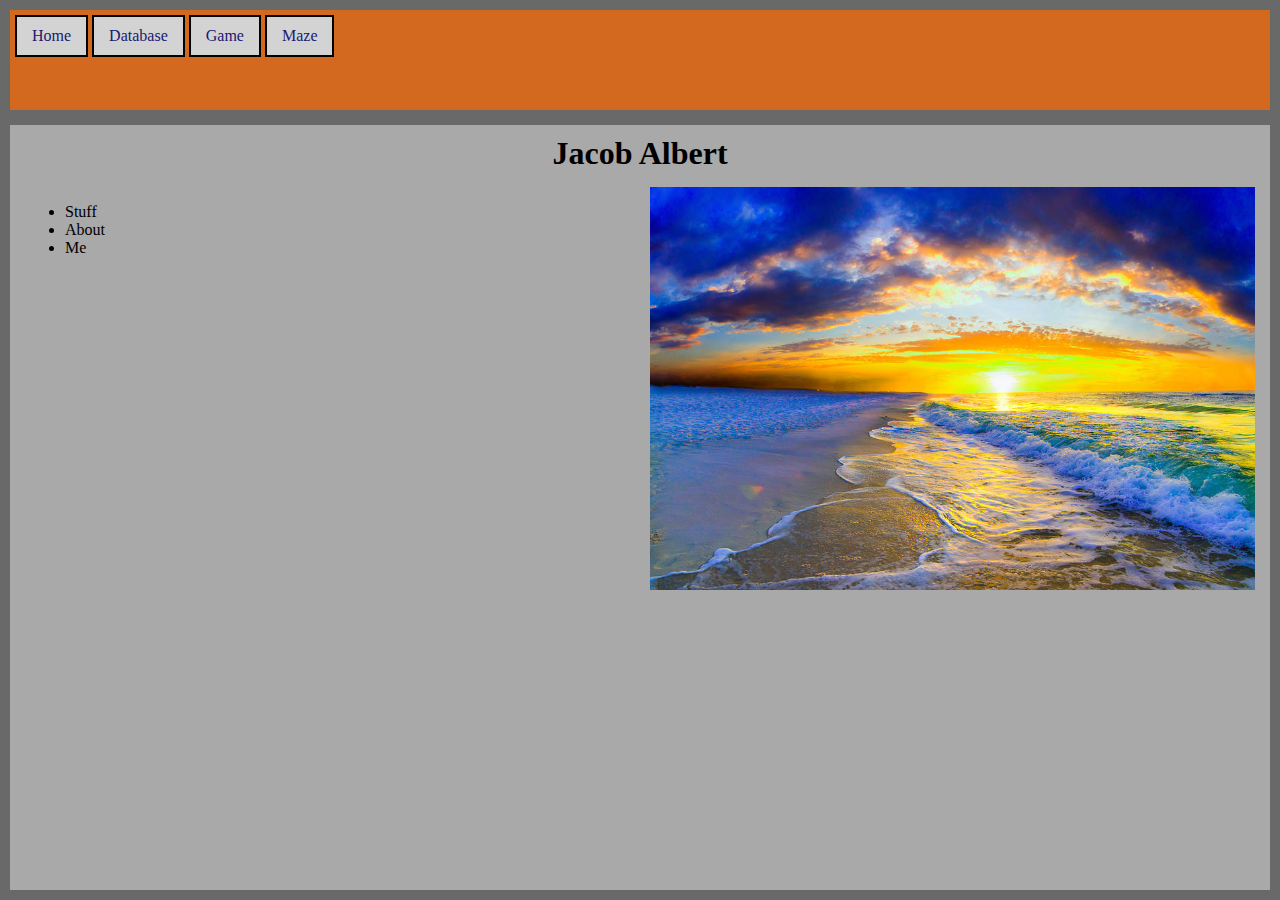
<file: Server2__Project/index.html>
<!DOCTYPE html>
<html>
<head>
<title>Jacob Albert</title>
<link rel="stylesheet" href="index_style.css" />
</head>
<body>
    <div id="banner">
        <div id="banner_contents">
            <a href="index.html">Home</a>
            <a href="database.html">Database</a>
            <a href="game.html">Game</a>
            <a href="maze.html">Maze</a>
        </div>
    </div>

    <div id="bulk">
        <div id="under_banner">
            <h1 id="under_banner_header">Jacob Albert</h1>
        </div>

        <div class="bulk_main">
            <ul>
                <li>Stuff</li>
                <li>About</li>
                <li>Me</li>
            </ul>
        </div>
        <div class="bulk_main">
            <img src="sunrise.jpg" style="width:100%;height:100%;" />
        </div>
    </div>
</body>
</html>
</file>
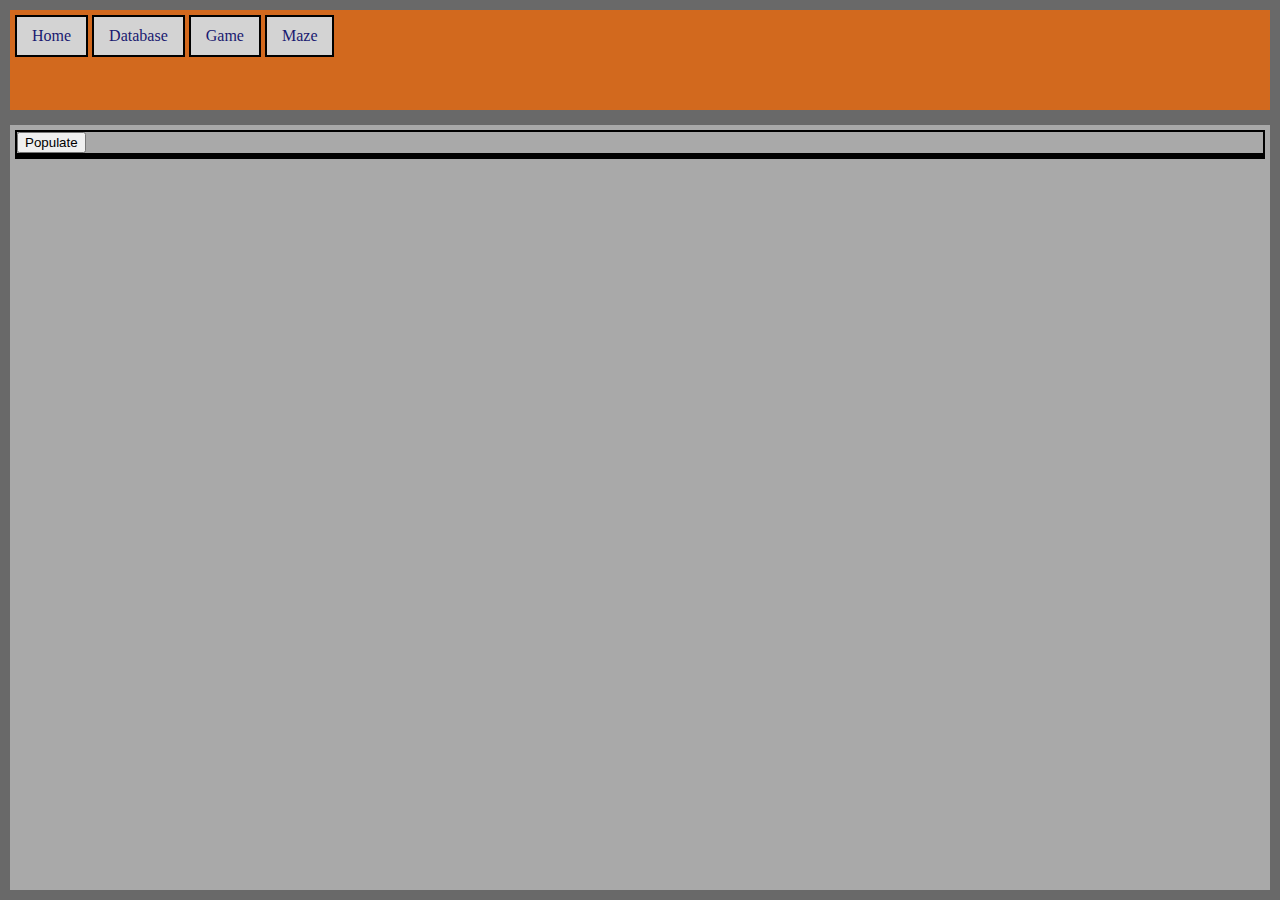
<file: Server2__Project/database.html>
<!DOCTYPE html>
<html>
<head>
    <title>Jacob Albert</title>
    <link rel="stylesheet" href="database_style.css" />
</head>
<body>
    <div id="banner">
        <div id="banner_contents">
            <a href="index.html">Home</a>
            <a href="database.html">Database</a>
            <a href="game.html">Game</a>
            <a href="maze.html">Maze</a>
        </div>
    </div>

    <div id="bulk">

        <div id="database_tools">
            <button id="populate">Populate</button>
        </div>

        <div id="database_display"></div>


<!--        <h1>i'm from file via server :)</h1>
        <p>Press button to get random number</p>
        <button id="btn">Press</button>
        <div id="num"></div> <br />
        <form id="search-form" method="get" autocomplete="off">
            <label form="search_form">Search: <br /> <input type="text" name="query" /> <br /> </label> <br />
            <input type="submit" name="newSend" value="Send" /> <br />
        </form>
        <p id="search-results"></p> <br />-->
    </div>

    <script src="database_script.js"></script>
</body>
</html>
</file>
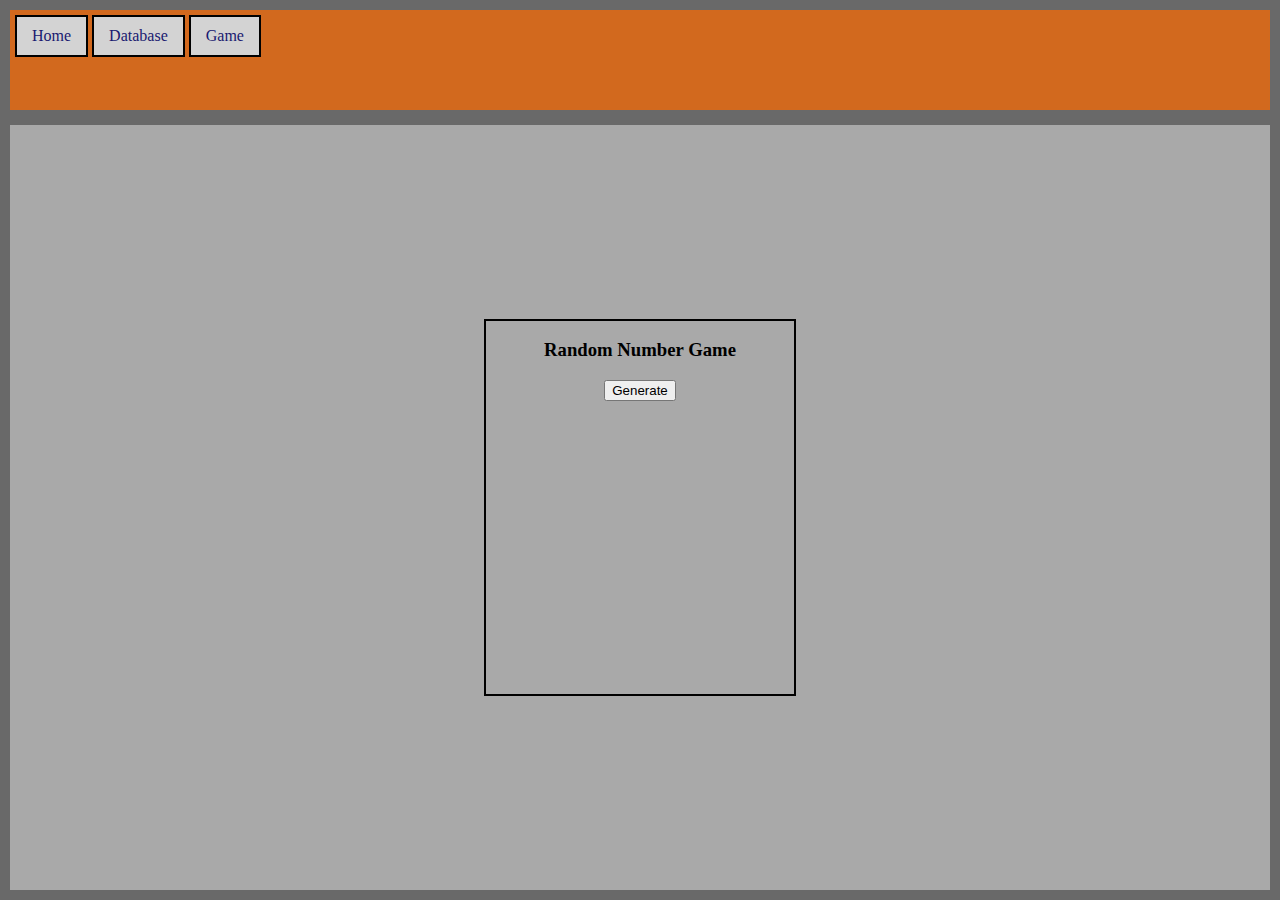
<file: Server2__Project/game.html>
<!DOCTYPE html>
<html>
<head>
    <title>Jacob Albert</title>
    <link rel="stylesheet" href="style_game.css" />
</head>
<body>
    <div id="banner">
        <div id="banner_contents">
            <a href="index.html">Home</a>
            <a href="database.html">Database</a>
            <a href="game.html">Game</a>
        </div>
    </div>

    <div id="bulk">
        <div id="random_number_game">
            <h3>Random Number Game</h3>
            <button type="button" id="generate">Generate</button>
            <div id="random_number_display"></div>
        </div>
    </div>

    <script src="game_script.js"></script>
</body>
</html>
</file>
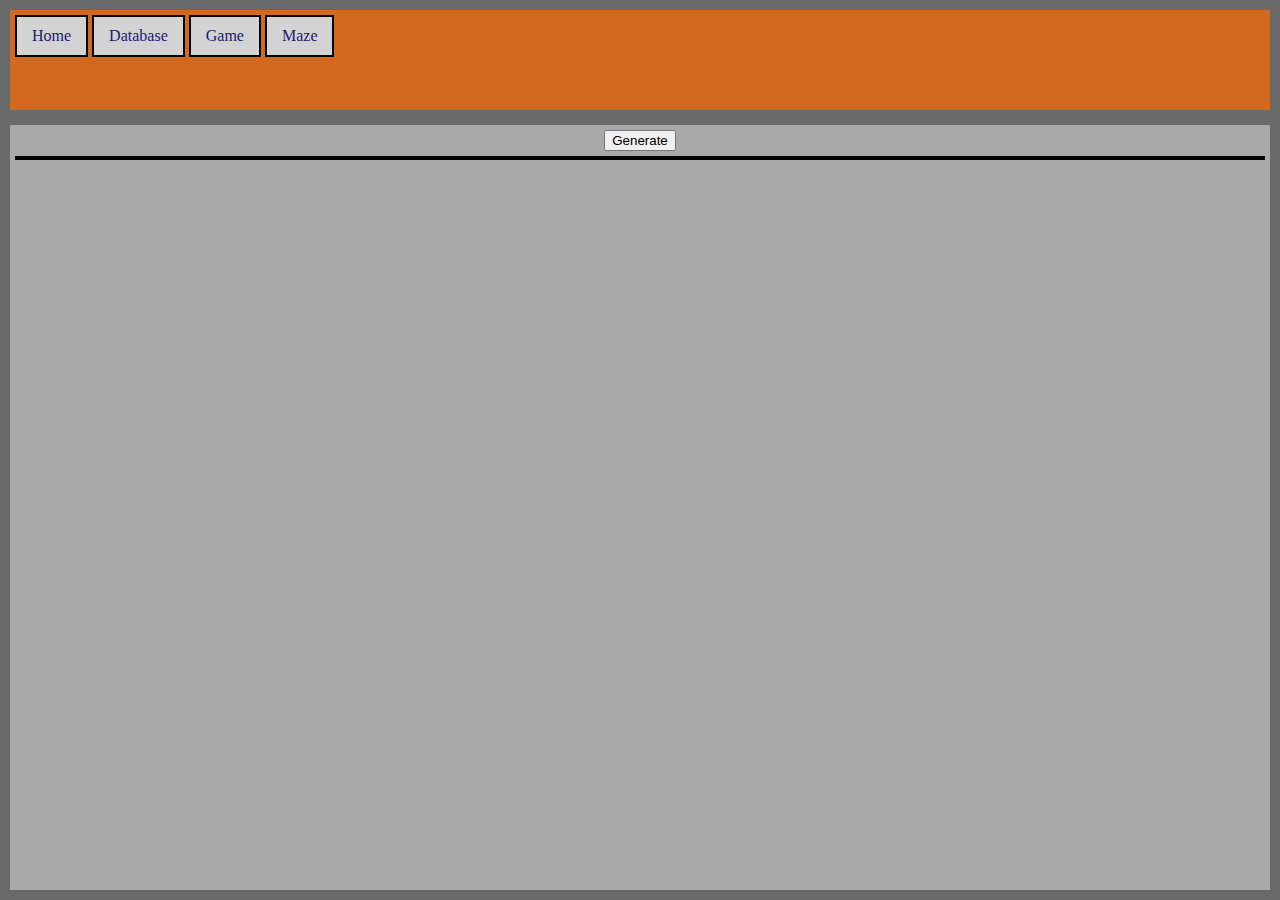
<file: Server2__Project/maze.html>
<!DOCTYPE html>
<html>
<head>
    <title>Jacob Albert</title>
    <link rel="stylesheet" href="maze_style.css" />
</head>
<body>
    <div id="banner">
        <div id="banner_contents">
            <a href="index.html">Home</a>
            <a href="database.html">Database</a>
            <a href="game.html">Game</a>
            <a href="maze.html">Maze</a>
        </div>
    </div>

    <div id="bulk">
        <button type="button" id="generate" class="center_hor">Generate</button>
        <div class="maze_container"></div>
<!--        <div id="prototype">
            <div class="north_wall"></div>
            <div class="west_wall"></div>
            <div class="center_div">
                test
            </div>
            <div class="east_wall"></div>
            <div class="south_wall"></div>
        </div>-->
    </div>

    <script src="maze_script.js"></script>
</body>
</html>
</file>
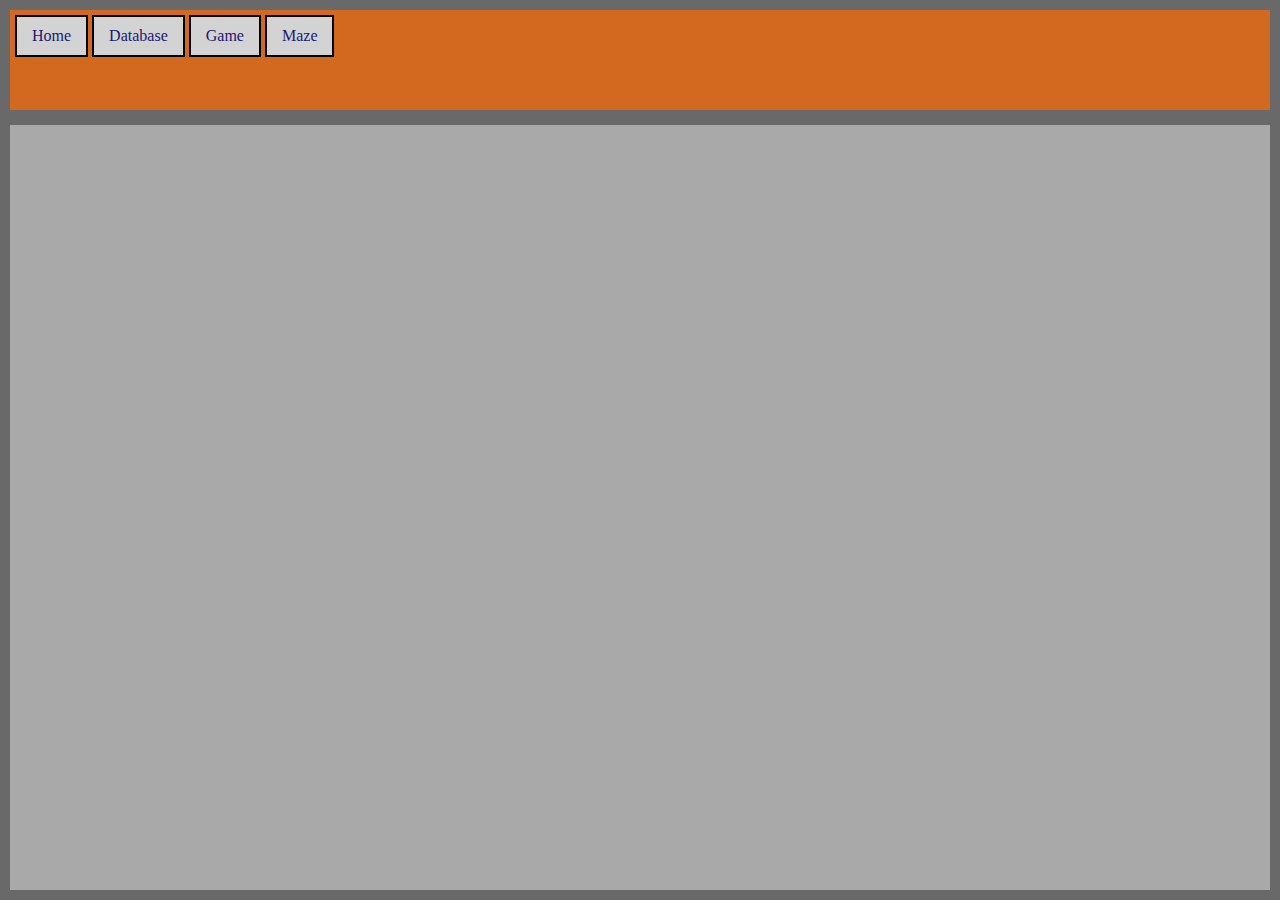
<file: Server2__Project/site_template.html>
<!DOCTYPE html>
<html>
<head>
    <title>Jacob Albert</title>
    <link rel="stylesheet" href="site_template_style.css" />
</head>
<body>
    <div id="banner">
        <div id="banner_contents">
            <a href="index.html">Home</a>
            <a href="database.html">Database</a>
            <a href="game.html">Game</a>
            <a href="maze.html">Maze</a>
        </div>
    </div>

    <div id="bulk">
    </div>
</body>
</html>
</file>
<file: Server2__Project/index_style.css>
* {
    box-sizing: border-box;
}

body {
    background-color: dimgrey;
}

#banner {
    background-color: chocolate;
    position: absolute;
    left: 10px;
    right: 10px;
    top: 10px;
    height: 100px;
    padding: 5px;
}

#banner_contents {
/*    border: 1px solid black;*/
    height: 100%;
    width: 100%;
}

a:link, a:visited {
    background-color: lightgrey;
    border: 2px solid black;
    color: midnightblue;
    padding: 10px 15px;
    text-align: center;
    text-decoration: none;
    display: inline-block;
}

a:hover, a:active {
    background-color: crimson;
    color: white;
}

#bulk {
    background-color: darkgray;
    position: absolute;
    left: 10px;
    right: 10px;
    top: 125px;
    bottom: 10px;
    padding: 5px;
}

#under_banner {
/*    border: 1px solid black;*/
    margin: 5px;
}

#under_banner_header {
    text-align: center;
    margin: 0;
}

.bulk_main {
/*    border: 1px solid black;*/
    float: left;
    width: 50%;
    padding: 10px;
}

#random_number_game {
    border: 2px solid black;
    padding: 25px;
    width: 25%;
    height: 50%;
    margin: auto;
}
</file>
<file: Server2__Project/database_style.css>
* {
    box-sizing: border-box;
}

body {
    background-color: dimgrey;
}

#banner {
    background-color: chocolate;
    position: absolute;
    left: 10px;
    right: 10px;
    top: 10px;
    height: 100px;
    padding: 5px;
}

#banner_contents {
    /*    border: 1px solid black;*/
    height: 100%;
    width: 100%;
}

a:link, a:visited {
    background-color: lightgrey;
    border: 2px solid black;
    color: midnightblue;
    padding: 10px 15px;
    text-align: center;
    text-decoration: none;
    display: inline-block;
}

a:hover, a:active {
    background-color: crimson;
    color: white;
}

#bulk {
    background-color: darkgray;
    position: absolute;
    left: 10px;
    right: 10px;
    top: 125px;
    bottom: 10px;
    padding: 5px;
}

#database_tools {
    border: 2px solid black;
}

#database_display {
    border: 2px solid black;
}
</file>
<file: Server2__Project/style_game.css>
* {
    box-sizing: border-box;
}

body {
    background-color: dimgrey;
}

#banner {
    background-color: chocolate;
    position: absolute;
    left: 10px;
    right: 10px;
    top: 10px;
    height: 100px;
    padding: 5px;
}

#banner_contents {
/*    border: 1px solid black;*/
    height: 100%;
    width: 100%;
}

a:link, a:visited {
    background-color: lightgrey;
    border: 2px solid black;
    color: midnightblue;
    padding: 10px 15px;
    text-align: center;
    text-decoration: none;
    display: inline-block;
}

a:hover, a:active {
    background-color: crimson;
    color: white;
}

#bulk {
    background-color: darkgray;
    position: absolute;
    left: 10px;
    right: 10px;
    top: 125px;
    bottom: 10px;
    padding: 5px;
    align-content: center;
}

#random_number_game {
    border: 2px solid black;
/*    padding: 100px 0;*/
    margin: auto;
    text-align: center;
    width: 25%;
    height: 50%;
}

#random_number_display {
/*    border: 2px solid black;*/
    font-size: 80px;
    padding: 20px;
}
</file>
<file: Server2__Project/maze_style.css>
* {
    box-sizing: border-box;
}

body {
    background-color: dimgrey;
}

#banner {
    background-color: chocolate;
    position: absolute;
    left: 10px;
    right: 10px;
    top: 10px;
    height: 100px;
    padding: 5px;
}

#banner_contents {
    /*    border: 1px solid black;*/
    height: 100%;
    width: 100%;
}

a:link, a:visited {
    background-color: lightgrey;
    border: 2px solid black;
    color: midnightblue;
    padding: 10px 15px;
    text-align: center;
    text-decoration: none;
    display: inline-block;
}

a:hover, a:active {
    background-color: crimson;
    color: white;
}

#bulk {
    background-color: darkgray;
    position: absolute;
    left: 10px;
    right: 10px;
    top: 125px;
    bottom: 10px;
    padding: 5px;
}

.center_hor {
    display: block;
    margin: 0 auto;
}

.maze_container {
    border: 2px solid black;
    margin-top: 5px;
    display: grid;
}

.maze_cell {
/*    border: 1px solid black;*/
    height: 45px;
    position: relative;
    text-align: center;
}

#prototype {
    border: 1px solid black;
    width: 50px;
    height: 50px;
    margin-top: 5px;
    position: relative;
}

.north_wall {
    background-color: black;
    height: 2px;
    display: block;
}

.west_wall {
    background-color: black;
    width: 2px;
    height: 100%;
    display: block;
    float: left;
}

.east_wall {
    background-color: black;
    width: 2px;
    height: 100%;
    display: block;
    margin-left: auto;
    float: right;
}

.south_wall {
    background-color: black;
    height: 2px;
    width: 100%;
    display: block;
    position: absolute;
    bottom: 0px;
}

.center_div {
/*    border: 1px solid black;*/
    float: left;
    position: absolute;
    top: 50%;
    left: 50%;
    transform: translate(-50%, -50%);
}
</file>
<file: Server2__Project/site_template_style.css>
* {
    box-sizing: border-box;
}

body {
    background-color: dimgrey;
}

#banner {
    background-color: chocolate;
    position: absolute;
    left: 10px;
    right: 10px;
    top: 10px;
    height: 100px;
    padding: 5px;
}

#banner_contents {
    /*    border: 1px solid black;*/
    height: 100%;
    width: 100%;
}

a:link, a:visited {
    background-color: lightgrey;
    border: 2px solid black;
    color: midnightblue;
    padding: 10px 15px;
    text-align: center;
    text-decoration: none;
    display: inline-block;
}

a:hover, a:active {
    background-color: crimson;
    color: white;
}

#bulk {
    background-color: darkgray;
    position: absolute;
    left: 10px;
    right: 10px;
    top: 125px;
    bottom: 10px;
    padding: 5px;
}
</file>
